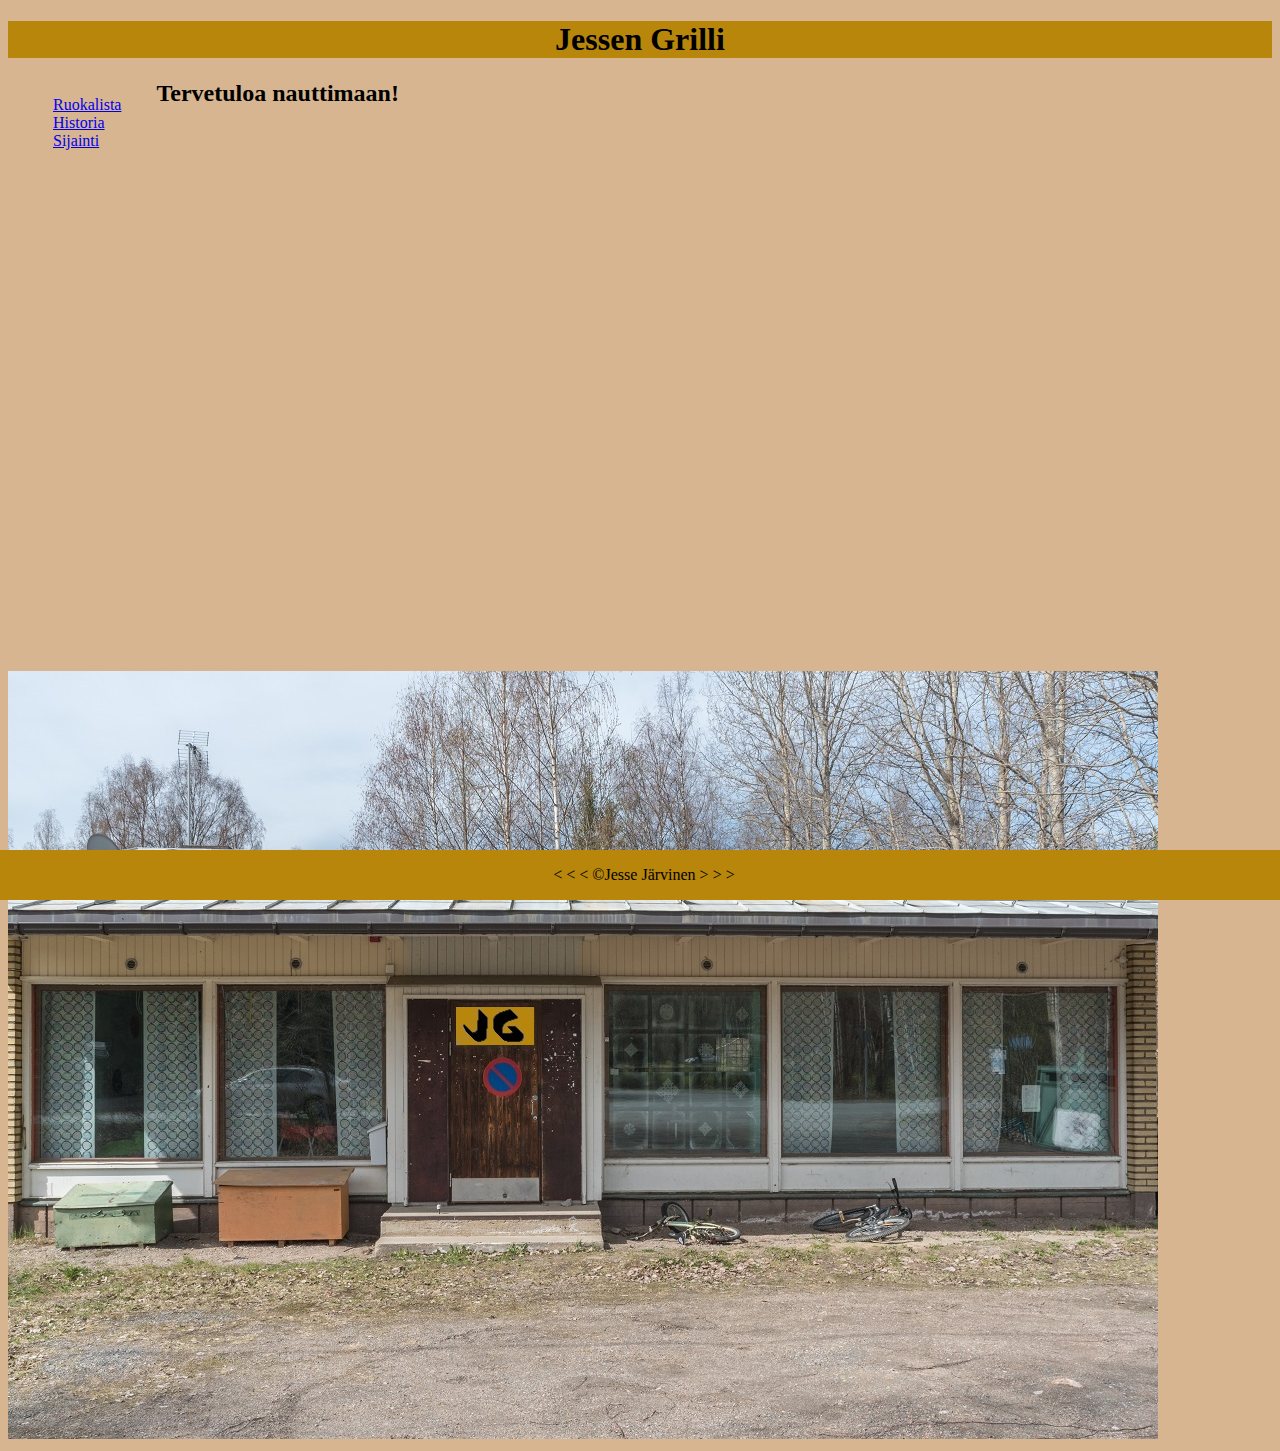
<file: index.html>
<!DOCTYPE html>
<html lang="fi">

<head>
   
    <meta charset="UTF-8">
    <meta name="viewport" content="width=device-width, initial-scale=1.0">
    <meta name="author" content="Jesse Järvinen">
    <meta name="description" content="Koulutyö">
    <title>Jessen Grilli</title>
    <link rel="icon" href="img/Logo.png" type="image/x-icon">
    <link rel="stylesheet" href="main.css" type="text/css">

</head>

<body>
    
    <header>
       
        <h1>Jessen Grilli</h1>

    </header>

    <nav>
        <ul class="linkit">
            <li> <a href="menu.html">Ruokalista</a> </li>
            <li> <a href="historia.html">Historia</a> </li>
            <li> <a href="sijainti.html">Sijainti</a> </li>
        </ul>
    </nav>

    <div class="etusivut">
        
        <h2>Tervetuloa nauttimaan!</h2>
        <img src="img/Grilli.jpg" alt="Grilli" title="Grilli">
            
    </div>

    <footer>
        
        <p>&nbsp; &lt;  &lt;  &lt; 	&copy;Jesse Järvinen &gt; &gt; &gt; </p>
    
    </footer>

</body>

</html>
</file>
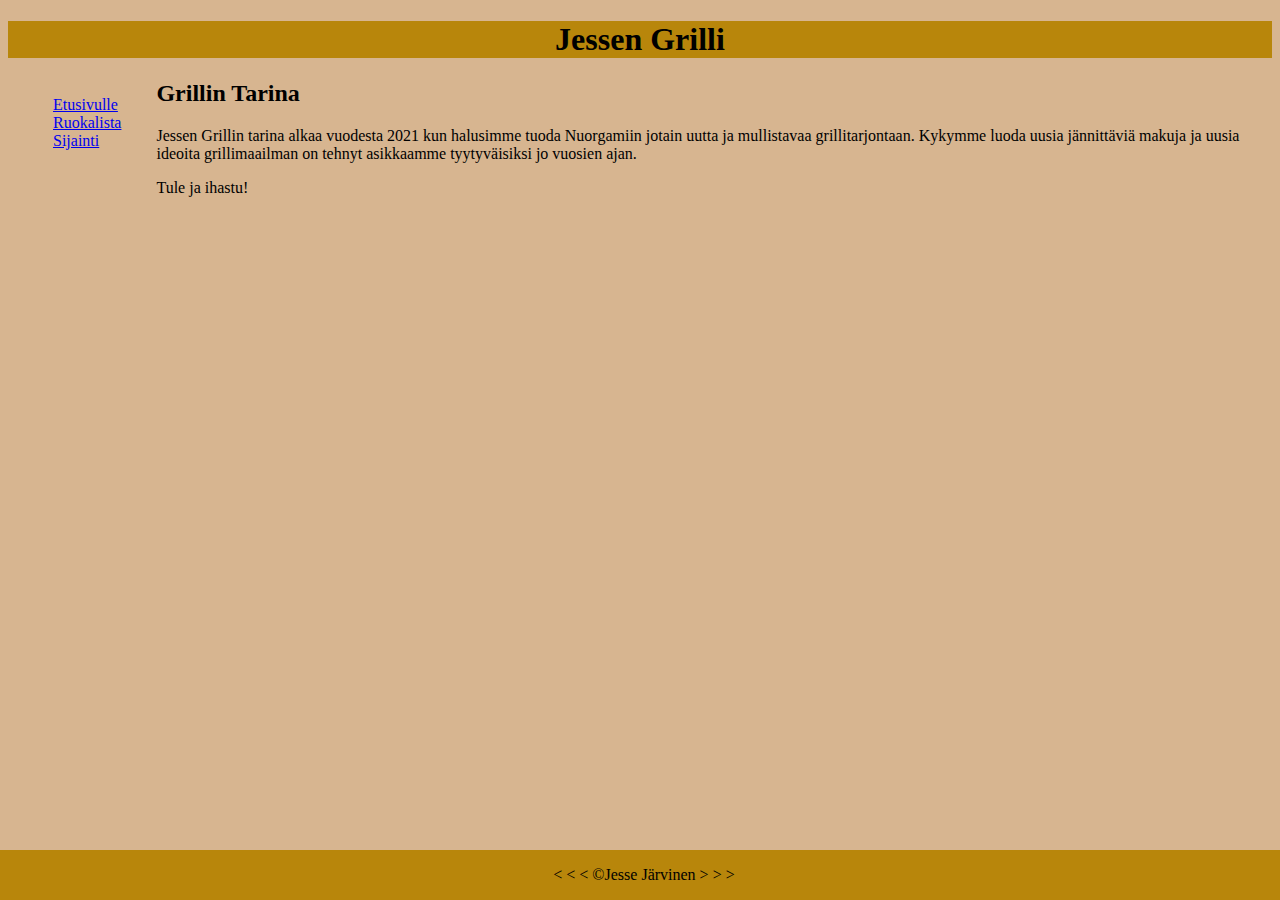
<file: historia.html>
<!DOCTYPE html>
<html lang="fi">

<head>
   
    <meta charset="UTF-8">
    <meta name="viewport" content="width=device-width, initial-scale=1.0">
    <meta name="author" content="Jesse Järvinen">
    <meta name="description" content="Koulutyö">
    <title>Jessen Grilli</title>
    <link rel="icon" href="img/Logo.png" type="image/x-icon">
    <link rel="stylesheet" href="main.css" type="text/css">

</head>

<body>

    <header>

        <h1>Jessen Grilli</h1>

    </header>
    
    <nav>
        
        <ul class="linkit">
            <li> <a href="index.html">Etusivulle</a> </li>
            <li> <a href="menu.html">Ruokalista</a> </li>
            <li> <a href="sijainti.html">Sijainti</a> </li>
        </ul>
    
    </nav>

    <div class="tarina">

        <h2>Grillin Tarina</h2>

        <p>Jessen Grillin tarina alkaa vuodesta 2021 kun halusimme tuoda Nuorgamiin jotain uutta ja mullistavaa grillitarjontaan. Kykymme luoda uusia jännittäviä makuja ja uusia ideoita grillimaailman on tehnyt asikkaamme tyytyväisiksi jo vuosien ajan.</p>
        <p>Tule ja ihastu!</p>
    
    </div>

    <footer>
        
        <p>&nbsp; &lt;  &lt;  &lt; 	&copy;Jesse Järvinen &gt; &gt; &gt; </p>
    
    </footer>

</body>

</html>
</file>
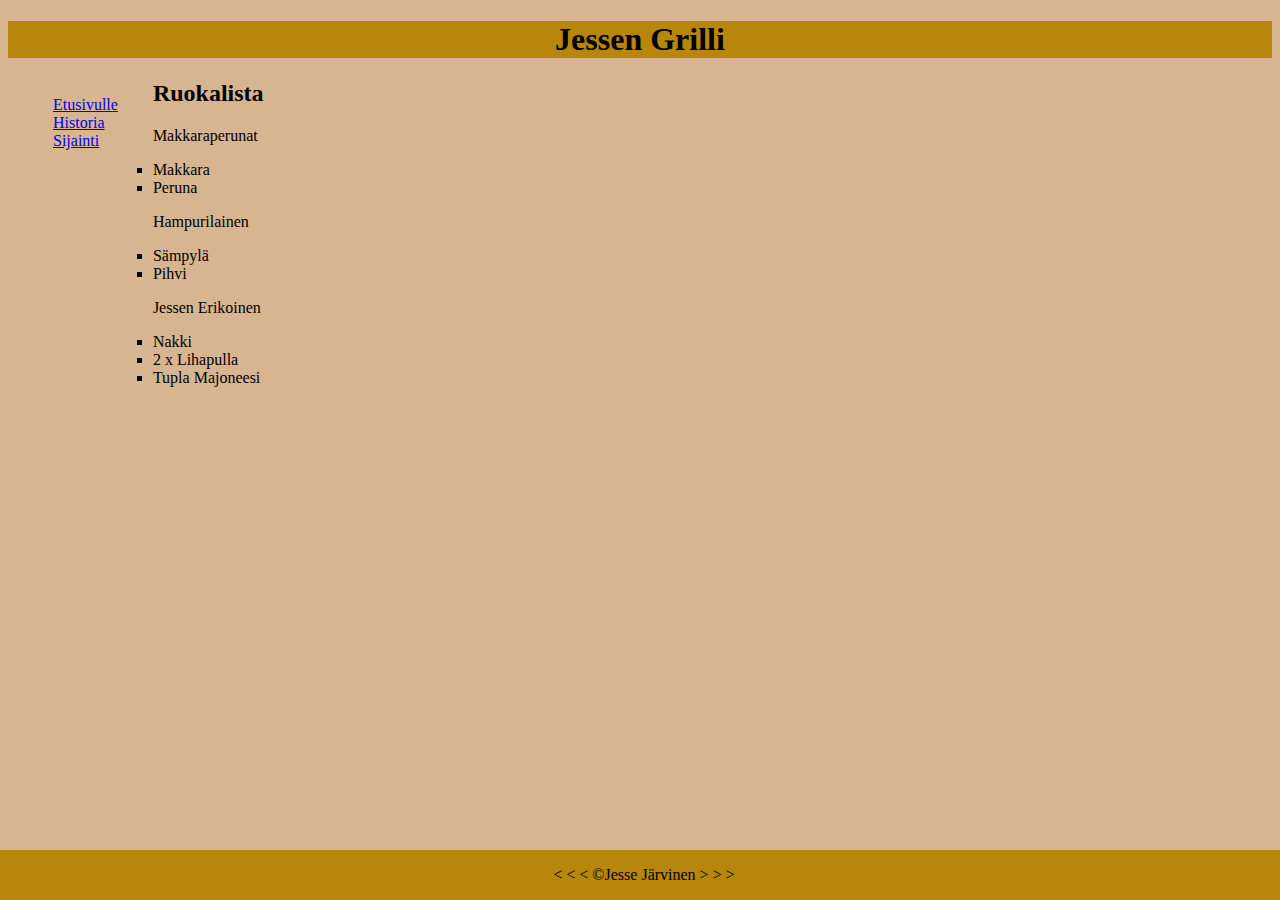
<file: menu.html>
<!DOCTYPE html>
<html lang="fi">

<head>
   
    <meta charset="UTF-8">
    <meta name="viewport" content="width=device-width, initial-scale=1.0">
    <meta name="author" content="Jesse Järvinen">
    <meta name="description" content="Koulutyö">
    <title>Jessen Grilli</title>
    <link rel="icon" href="img/Logo.png" type="image/x-icon">
    <link rel="stylesheet" href="main.css" type="text/css">

</head>

<body>

    <header>

        <h1>Jessen Grilli</h1>

    </header>

    <nav>
        
        <ul class="linkit">
            <li> <a href="index.html">Etusivulle</a> </li>
            <li> <a href="historia.html">Historia</a></li>
            <li> <a href="sijainti.html">Sijainti</a> </li>
        </ul>
    
    </nav>

    <div class="menu">
        
        <h2>Ruokalista</h2>
            
            <p>Makkaraperunat</p>
                <ul>
                    <li>Makkara</li>
                    <li>Peruna</li>
                </ul>
            
            <p>Hampurilainen</p>
                <ul>
                    <li>Sämpylä</li>
                    <li>Pihvi</li>
                </ul>

            <p>Jessen Erikoinen</p>
                <ul>
                    <li>Nakki</li>
                    <li>2 x Lihapulla</li>
                    <li>Tupla Majoneesi</li>
                </ul>

    </div>
   
    <footer>
        
        <p>&nbsp; &lt;  &lt;  &lt; 	&copy;Jesse Järvinen &gt; &gt; &gt; </p>
    
    </footer>

</body>

</html>
</file>
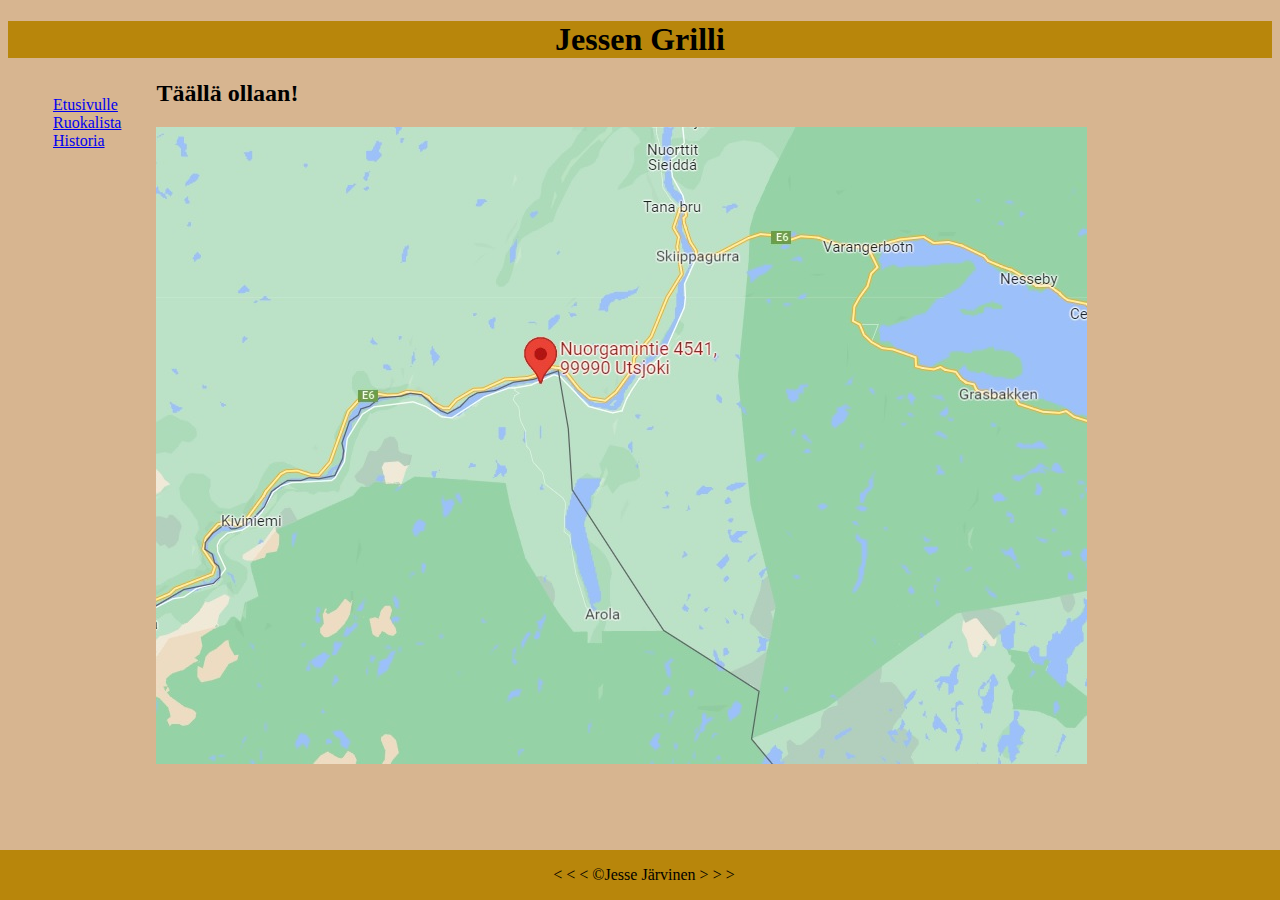
<file: sijainti.html>
<!DOCTYPE html>
<html lang="fi">

<head>
   
    <meta charset="UTF-8">
    <meta name="viewport" content="width=device-width, initial-scale=1.0">
    <meta name="author" content="Jesse Järvinen">
    <meta name="description" content="Koulutyö">
    <title>Jessen Grilli</title>
    <link rel="icon" href="img/Logo.png" type="image/x-icon">
    <link rel="stylesheet" href="main.css" type="text/css">

</head>

<body>
    
    <header>
       
        <h1>Jessen Grilli</h1>

    </header>

    <nav>
        
        <ul class="linkit">
            <li> <a href="index.html">Etusivulle</a> </li>
            <li> <a href="menu.html">Ruokalista</a> </li>
            <li> <a href="historia.html">Historia</a> </li>
        
        </ul>
    
    </nav>

    <div class="paikka">
        
        <h2>Täällä ollaan!</h2>
        <img src="img/Nuorgam.jpg" alt="Sijainti" title="Täällä ollaan!">
        

    </div>

    <footer>
        
        <p>&nbsp; &lt;  &lt;  &lt; 	&copy;Jesse Järvinen &gt; &gt; &gt; </p>
    
    </footer>

</body>

</html>
</file>
<file: main.css>
body    {
    background-color: rgb(215,181,144);
}

header  {
    background-color: darkgoldenrod;
    text-align: center; color: black;
}

footer  {
    position: fixed; left: 0; bottom: 0; width: 100%;
    background-color: darkgoldenrod;
    text-align: center; color: black;
    clear: both;
}

nav {
    float: left; padding-left: 5px; padding-right: 35px; padding-bottom: 40%;
}

ul.linkit   {
    list-style-type: none; text-decoration: none;
}

ul  {
    list-style-type: square;
}

img {
    max-width: 100%;
    height: auto;
}
</file>
